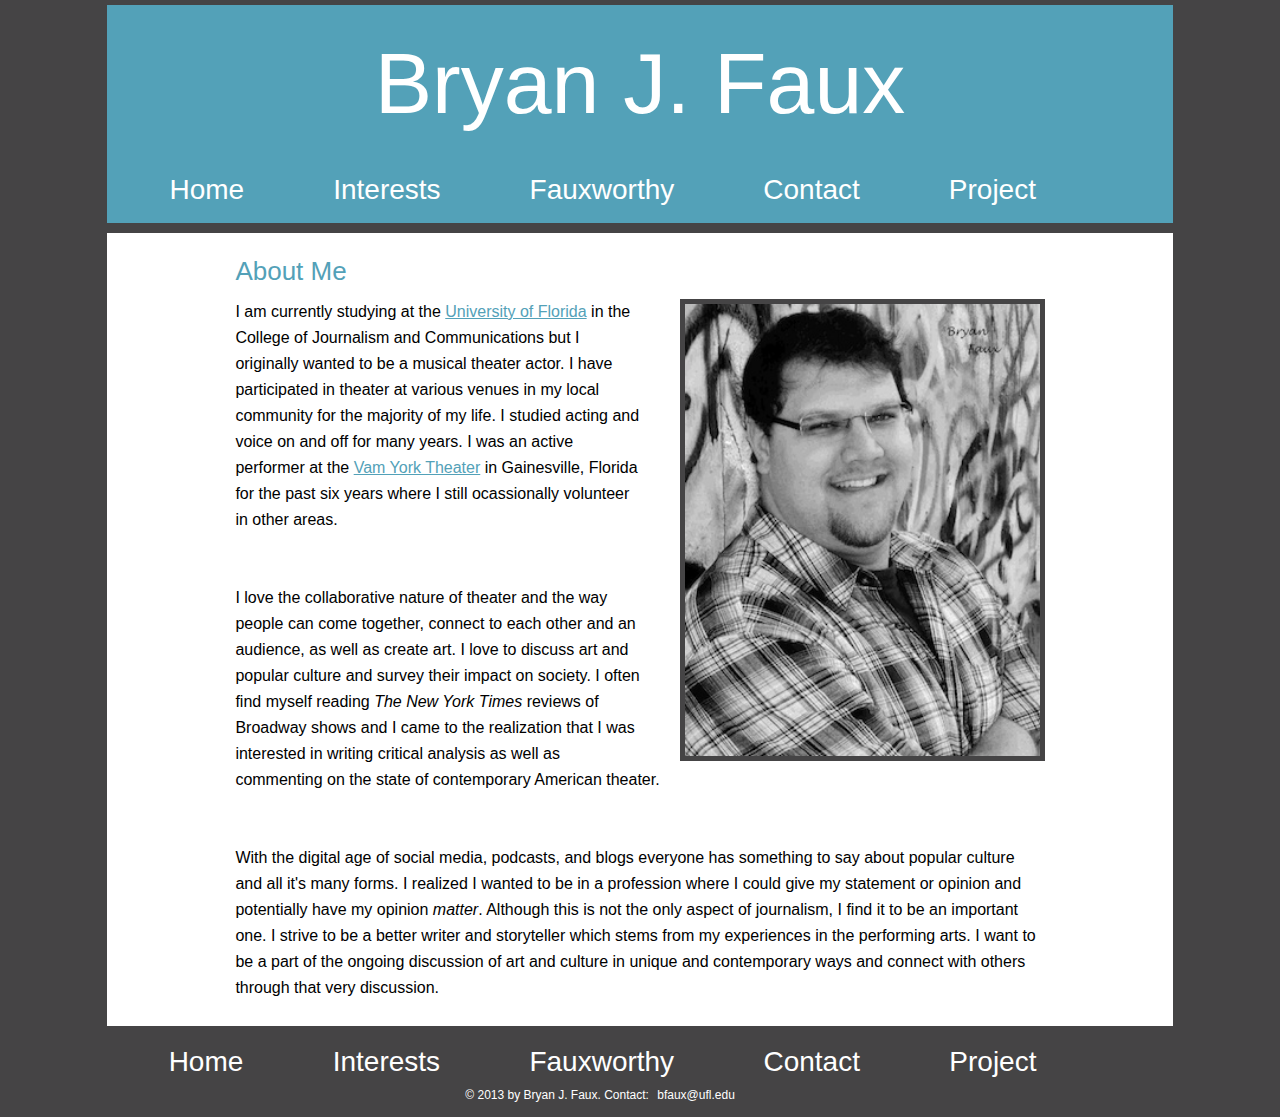
<file: index.html>
<!DOCTYPE html>
<html>
    <head>
        
        <title> Bryan J. Faux</title>
        <meta charset ="utf-8"/>
        <link rel="stylesheet" href="css/base.css"/>
        
        </head>
        
        <body>
            
            <header>
                <h1>Bryan J. Faux</h1>
               
            <nav>
                <a href="index.html">Home</a>
                <a href="interests.html">Interests</a>
                <a href="blog.html">Fauxworthy</a>
                <a href="contact.html">Contact</a>
                <a href="project.html">Project</a>
            </nav>
                
            </header>
            
            <article>
                <h1>About Me</h1>
                
                <p> <img src="images/bryanwebsitepart2.jpg" alt="Bryan J. Faux"/>   I am currently studying at the <a href="http://www.ufl.edu" target=_blank>University of Florida</a> in the College of Journalism and Communications but I originally wanted to be a musical theater actor. I have participated in theater at various venues in my local community for the majority of my life. I studied acting and voice on and off for many years. I was an active performer at the <a href="http://gcplayhouse.org" target=_blank>Vam York Theater</a> in Gainesville, Florida for the past six years where I still ocassionally volunteer in other areas.</p><br>
                <br><p> I love the collaborative nature of theater and the way people can come together, connect to each other and an audience, as well as create art. I love to discuss art and popular culture and survey their impact on society. I often find myself reading <em>The New York Times</em> reviews of Broadway shows and I came to the realization that I was interested in writing critical analysis as well as commenting on the state of contemporary American theater.</p><br>
                <br><p>With the digital age of social media, podcasts, and blogs everyone has something to say about popular culture and all it's many forms. I realized I wanted to be in a profession where I could give my statement or opinion and potentially have my opinion <em>matter</em>.  Although this is not the only aspect of journalism, I find it to be an important one.  I strive to be a better writer and storyteller which stems from my experiences in the performing arts. I want to be a part of the ongoing discussion of art and culture in unique and contemporary ways and connect with others through that very discussion.</p>
                
            </article>
            
            <footer>
                <a href="index.html">Home</a>
                <a href="interests.html">Interests</a>
                <a href="blog.html">Fauxworthy</a>
                <a href="contact.html">Contact</a>
                <a href="project.html">Project</a>
                
                
                <p class="footer">&copy; 2013 by Bryan J. Faux.
        Contact: <a href="mailto:bfaux@ufl.edu">
        bfaux@ufl.edu</a></p>
                
            </footer>
        
        </body>
</html>
</file>
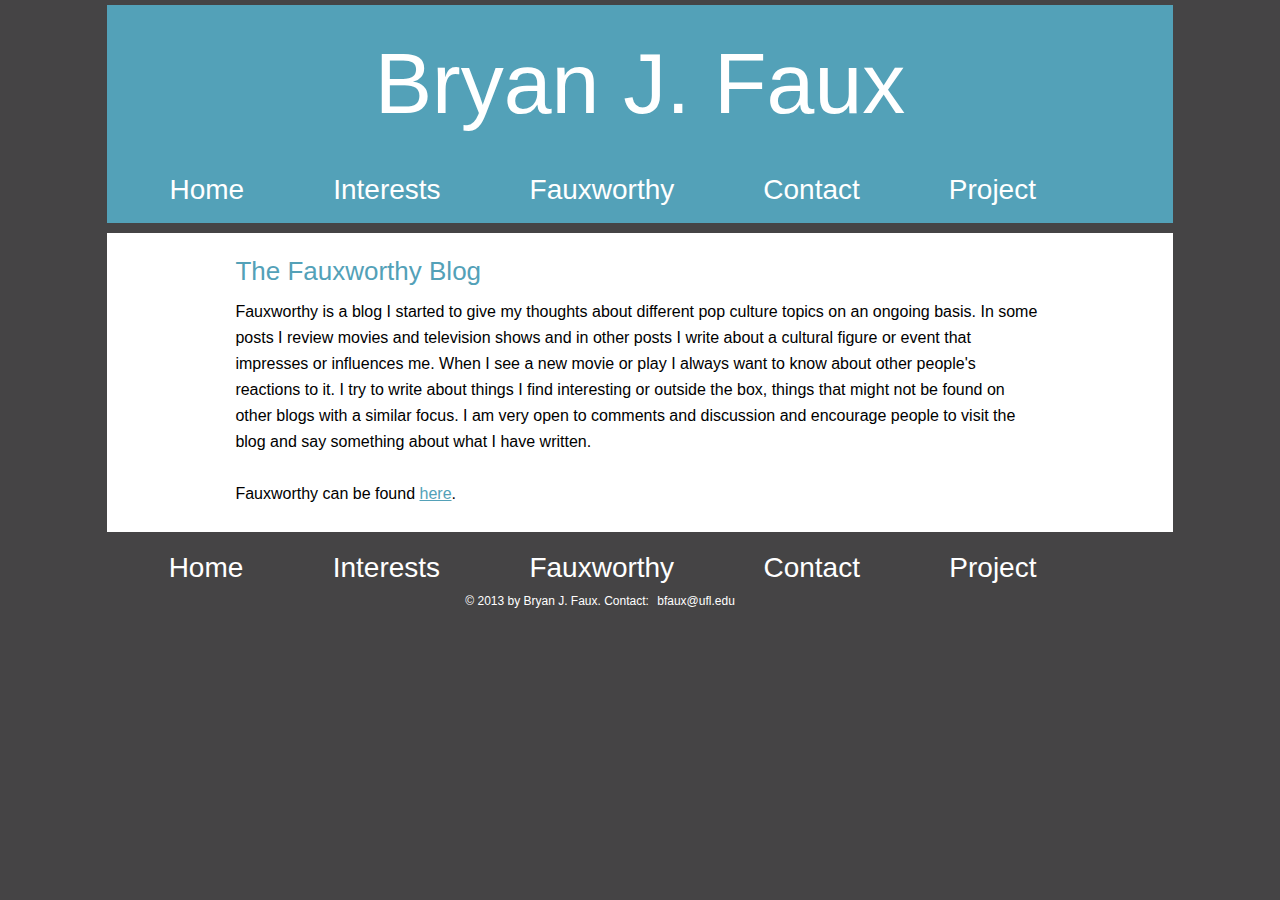
<file: blog.html>
<!DOCTYPE html>
<html>
    <head>
        
        <title> Bryan J. Faux</title>
        <meta charset ="utf-8"/>
        <link rel="stylesheet" href="css/base.css" />
        
        </head>
        
        <body>
            
            <header>
                <h1>Bryan J. Faux</h1>
            
            <nav>
                <a href="index.html">Home</a>
                <a href="interests.html">Interests</a>
                <a href="blog.html">Fauxworthy</a>
                <a href="contact.html">Contact</a>
                <a href="project.html">Project</a>
            </nav>
                
            </header>
            
            <article>
                <h1>The Fauxworthy Blog</h1>
                
                <p>Fauxworthy is a blog I started to give my thoughts about different pop culture topics on an ongoing basis. In some posts I review movies and television shows and in other posts I write about a cultural figure or event that impresses or influences me. When I see a new movie or play I always want to know about other people's reactions to it.  I try to write about things I find interesting or outside the box, things that might not be found on other blogs with a similar focus. I am very open to comments and discussion and encourage people to visit the blog and say something about what I have written.<br><br>Fauxworthy can be found <a href="http://www.bfaux.wordpress.com" target=_blank>here</a>.</p>
            </article>
            
            <footer>
                <a href="index.html">Home</a>
                <a href="interests.html">Interests</a>
                <a href="blog.html">Fauxworthy</a>
                <a href="contact.html">Contact</a>
                <a href="project.html">Project</a>
                
                <p class="footer">&copy; 2013 by Bryan J. Faux.
        Contact: <a href="mailto:bfaux@ufl.edu">
        bfaux@ufl.edu</a></p>
                
            </footer>
        
        </body>
</html>
</file>
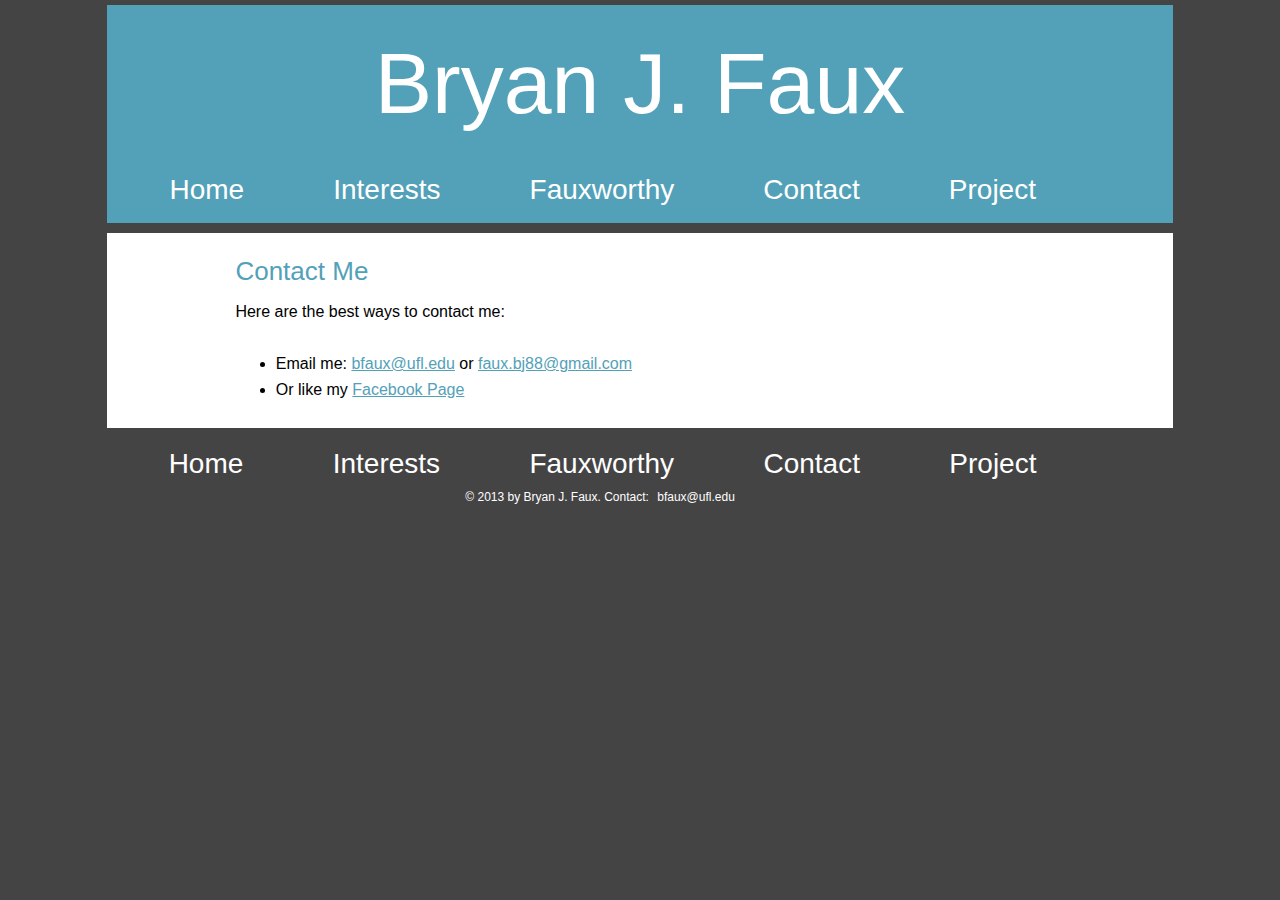
<file: contact.html>
<!DOCTYPE html>
<html>
    <head>
        
        <title> Bryan J. Faux</title>
        <meta charset ="utf-8"/>
        <link rel="stylesheet" href="css/base.css" />
        
        </head>
        
        <body>
            
            <header>
                <h1>Bryan J. Faux</h1>
                
            <nav>
                <a href="index.html">Home</a>
                <a href="interests.html">Interests</a>
                <a href="blog.html">Fauxworthy</a>
                <a href="contact.html">Contact</a>
                <a href="project.html">Project</a>
            </nav>
                
            </header>
            
            <article>
                <h1>Contact Me</h1>
                
                <p>Here are the best ways to contact me:</p>
                
                <br><ul>
                    <li>Email me: <a href="mailto:bfaux@ufl.edu">bfaux@ufl.edu</a> or <a href="mailto:faux.bj88@gmail.com">faux.bj88@gmail.com</a></li>
                    <li>Or like my <a href="https://www.facebook.com/faux.b.j" target=_blank>Facebook Page</a></li>
                </ul>
                
            </article>
            
            <footer>
                <a href="index.html">Home</a>
                <a href="interests.html">Interests</a>
                <a href="blog.html">Fauxworthy</a>
                <a href="contact.html">Contact</a>
                <a href="project.html">Project</a>
                
                <p class="footer">&copy; 2013 by Bryan J. Faux.
        Contact: <a href="mailto:bfaux@ufl.edu">
        bfaux@ufl.edu</a></p>
                
            </footer>
        
        </body>
</html>
</file>
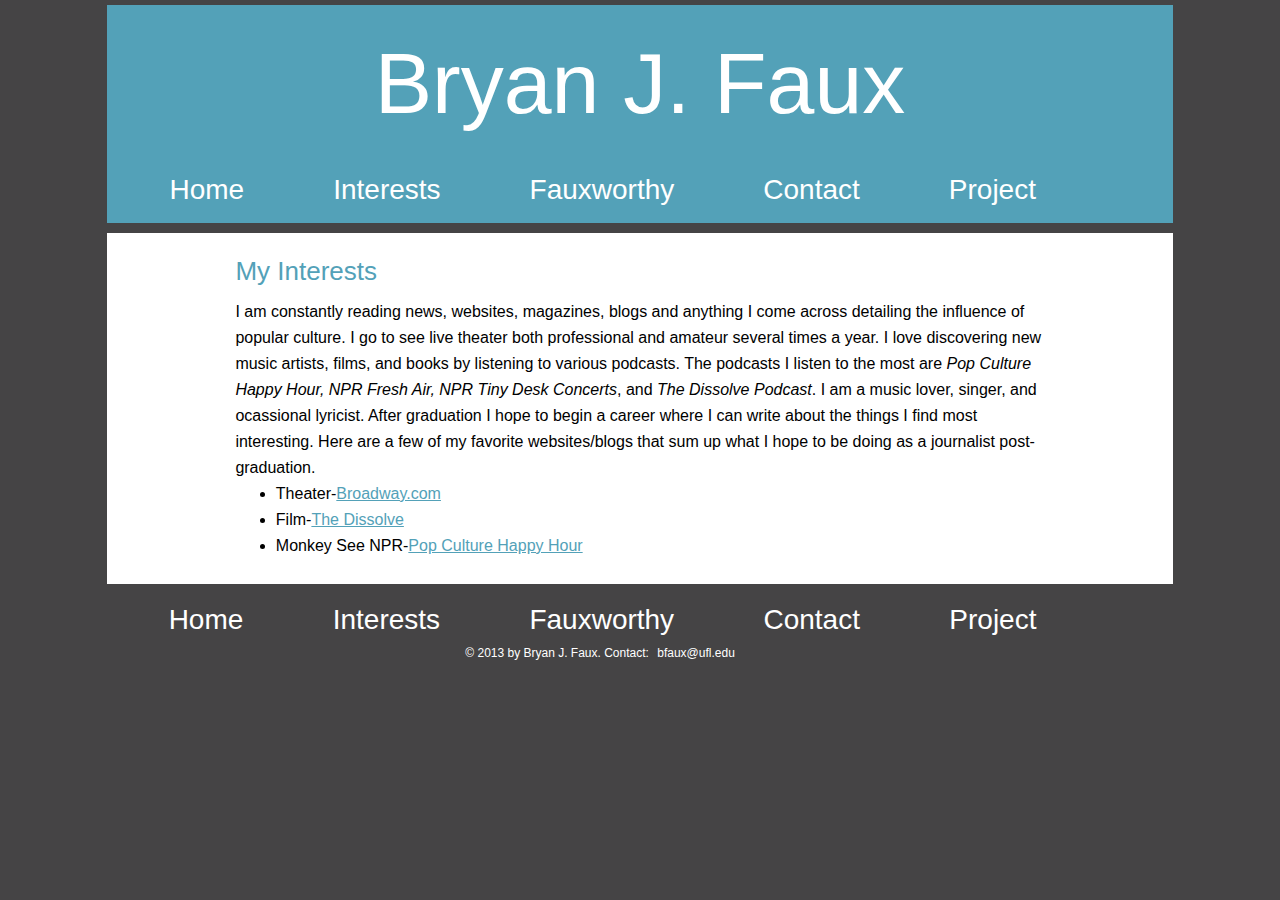
<file: interests.html>
<!DOCTYPE html>
<html>
    <head>
        
        <title> Bryan J. Faux</title>
        <meta charset ="utf-8"/>
        <link rel="stylesheet" href="css/base.css" />
        
        </head>
        
        <body>
            
            <header>
                <h1>Bryan J. Faux</h1>
            
            <nav>
                <a href="index.html">Home</a>
                <a href="interests.html">Interests</a>
                <a href="blog.html">Fauxworthy</a>
                <a href="contact.html">Contact</a>
                <a href="project.html">Project</a>
            </nav>
                
            </header>
            
            <article>
                <h1>My Interests</h1>
                
                <p>I am constantly reading news, websites, magazines, blogs and anything I come across detailing the influence of popular culture. I go to see live theater both professional and amateur several times a year. I love discovering new music artists, films, and books by listening to various podcasts. The podcasts I listen to the most are <em>Pop Culture Happy Hour, NPR Fresh Air, NPR Tiny Desk Concerts</em>, and <em>The Dissolve Podcast</em>. I am a music lover, singer, and ocassional lyricist. After graduation I hope to begin a career where I can write about the things I find most interesting.  Here are a few of my favorite websites/blogs that sum up what I hope to be doing as a journalist post-graduation.</p>
                <ul>
                    <li>Theater-<a href="http://www.broadway.com" target=_blank>Broadway.com</a></li>
                    <li>Film-<a href="http://www.thedissolve.com" target=_blank>The Dissolve</a></li>
                    <li>Monkey See NPR-<a       href="http://www.npr.org/templates/story/story.php?storyId=129472378" target=_blank>Pop Culture Happy Hour</a></li>
                </ul>
            
            </article>
            
            <footer>
                <a href="index.html">Home</a>
                <a href="interests.html">Interests</a>
                <a href="blog.html">Fauxworthy</a>
                <a href="contact.html">Contact</a>
                <a href="project.html">Project</a>
                
                <p class="footer">&copy; 2013 by Bryan J. Faux.
        Contact: <a href="mailto:bfaux@ufl.edu">
        bfaux@ufl.edu</a></p>
                
            </footer>
        
        </body>
</html>
</file>
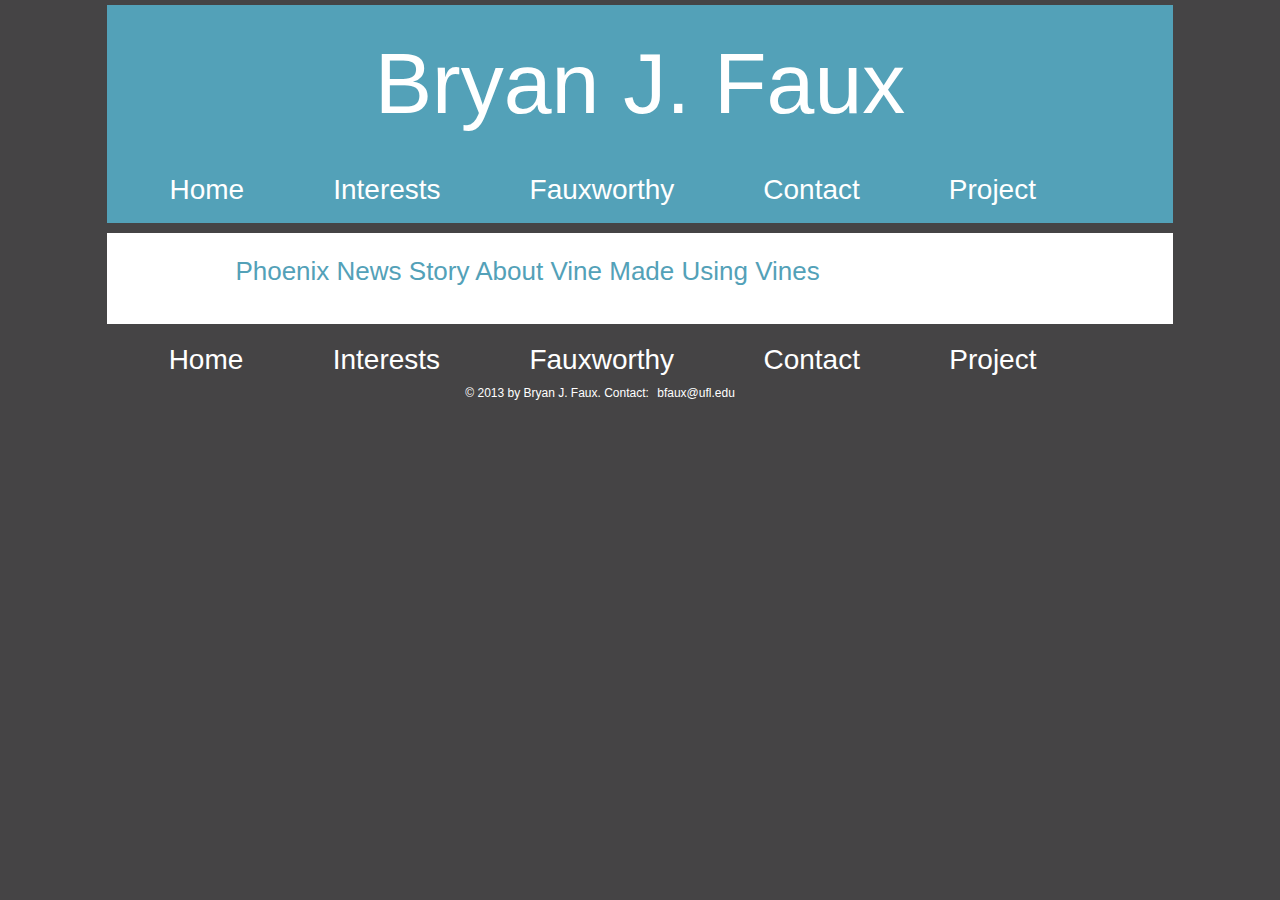
<file: newsvideo.html>
<!DOCTYPE html>
<html>
    <head>
        
        <title> Bryan J. Faux</title>
        <meta charset ="utf-8"/>
        <link rel="stylesheet" href="css/base.css" />
        
        </head>
        
        <body>
            
            <header>
                <h1>Bryan J. Faux</h1>
            
            <nav>
                <a href="index.html">Home</a>
                <a href="interests.html">Interests</a>
                <a href="blog.html">Fauxworthy</a>
                <a href="contact.html">Contact</a>
                <a href="project.html">Project</a>
            </nav>
                
            </header>
            
            <article>
                <h1>Phoenix News Story About Vine Made Using Vines</h1>
                <p></p>
                

                
                
            
     
            </article>
            
            <footer>
                <a href="index.html">Home</a>
                <a href="interests.html">Interests</a>
                <a href="blog.html">Fauxworthy</a>
                <a href="contact.html">Contact</a>
                <a href="project.html">Project</a>
                
                <p class="footer">&copy; 2013 by Bryan J. Faux.
        Contact: <a href="mailto:bfaux@ufl.edu">
        bfaux@ufl.edu</a></p>
                
            </footer>
        
        </body>
</html>
</file>
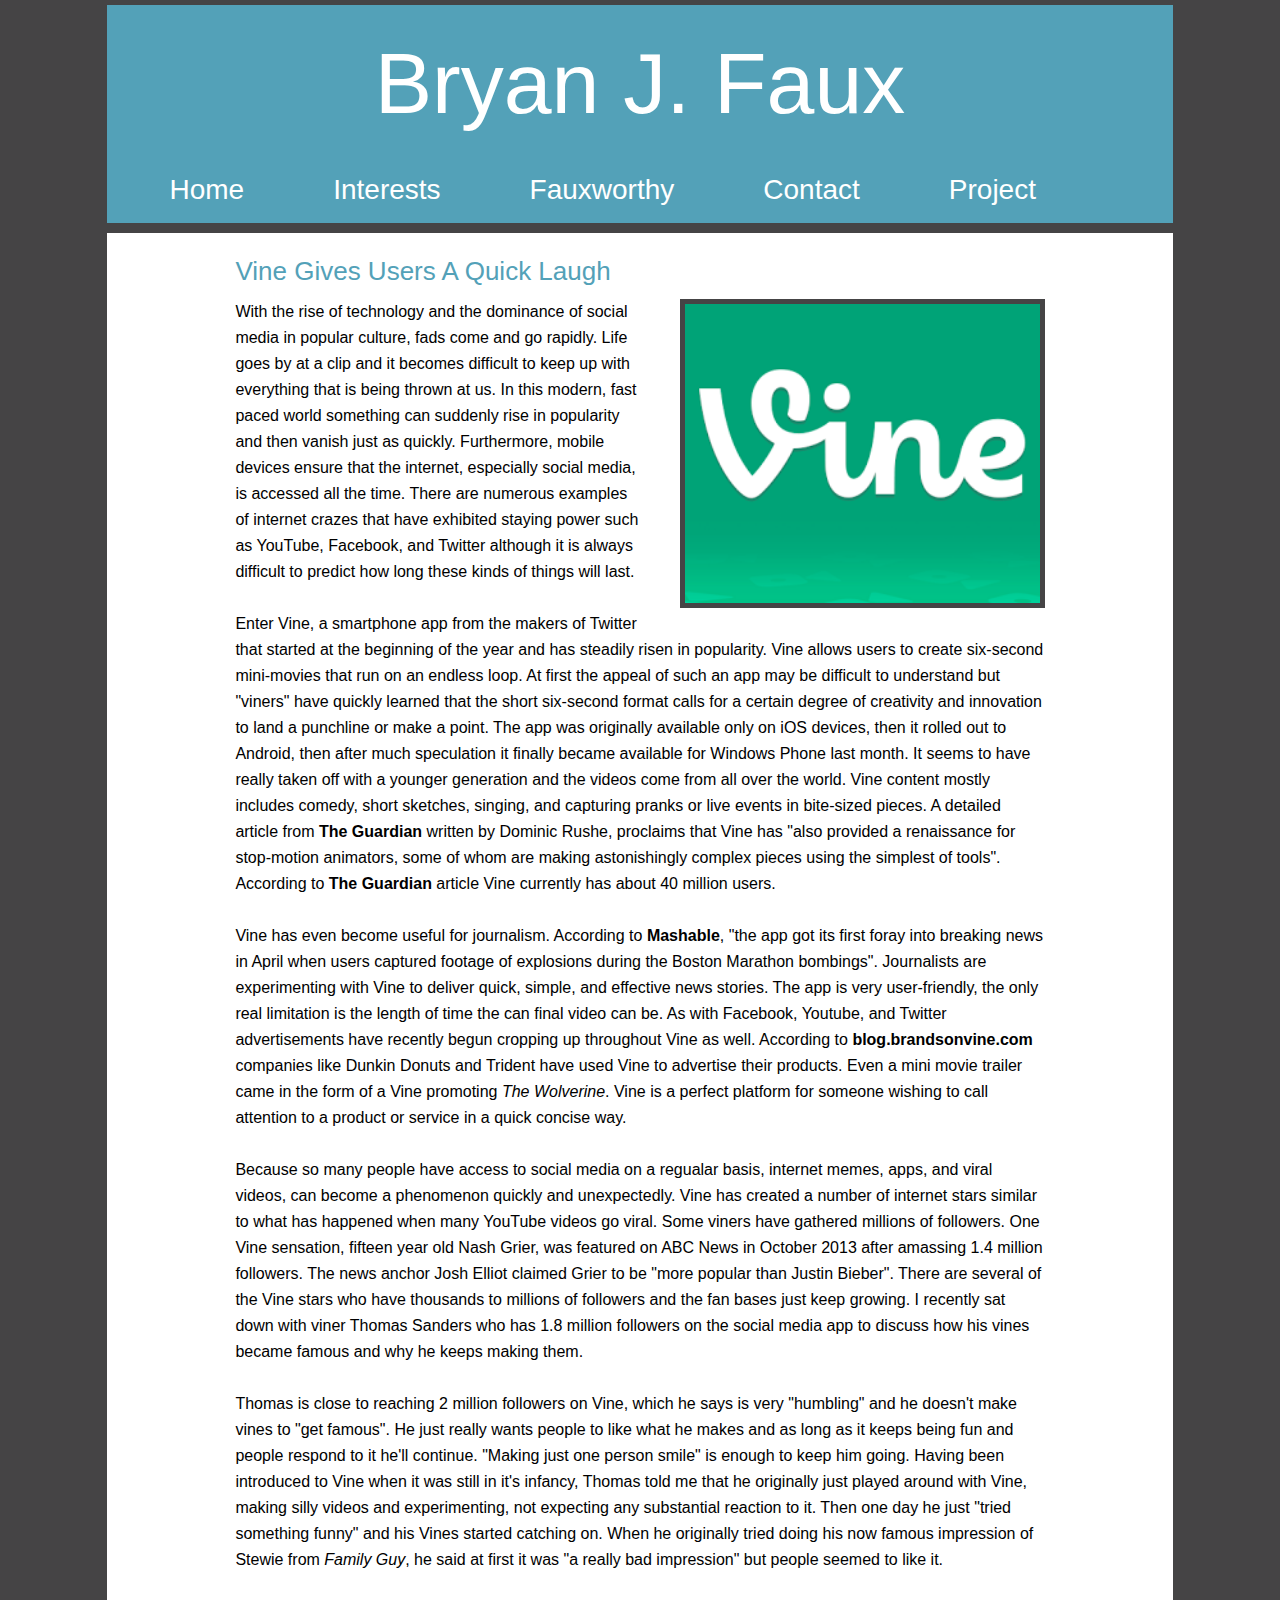
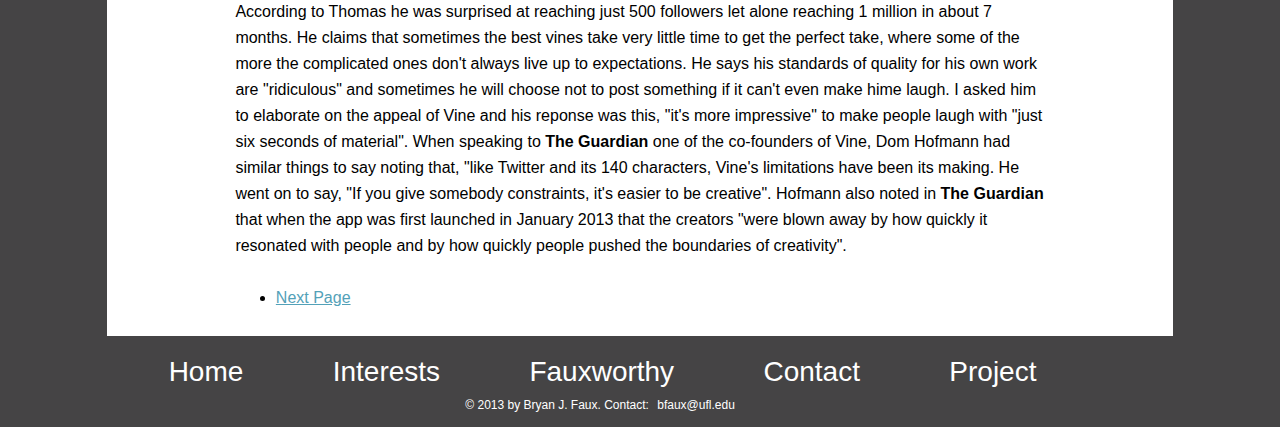
<file: project.html>
<!DOCTYPE html>
<html>
    <head>
        
        <title> Bryan J. Faux</title>
        <meta charset ="utf-8"/>
        <link rel="stylesheet" href="css/base.css" />
        
        </head>
        
        <body>
            
            <header>
                <h1>Bryan J. Faux</h1>
            
            <nav>
                <a href="index.html">Home</a>
                <a href="interests.html">Interests</a>
                <a href="blog.html">Fauxworthy</a>
                <a href="contact.html">Contact</a>
                <a href="project.html">Project</a>
            </nav>
                
            </header>
            
            <article>
                <h1>Vine Gives Users A Quick Laugh</h1>
                
                <p> <img src="images/vine.png" alt="Vine Logo"/>With the rise of technology and the dominance of social media in popular culture, fads come and go rapidly.  Life goes by at a clip and it becomes difficult to keep up with everything that is being thrown at us.  In this modern, fast paced world something can suddenly rise in popularity and then vanish just as quickly.  Furthermore, mobile devices ensure that the internet, especially social media, is accessed all the time.  There are numerous examples of internet crazes that have exhibited staying power such as YouTube, Facebook, and Twitter although it is always difficult to predict how long these kinds of things will last.<br>
                    <br>Enter Vine, a smartphone app from the makers of Twitter that started at the beginning of the year and has steadily risen in popularity.  Vine allows users to create six-second mini-movies that run on an endless loop.  At first the appeal of such an app may be difficult to understand but "viners" have quickly learned that the short six-second format calls for a certain degree of creativity and innovation to land a punchline or make a point.  The app was originally available only on iOS devices, then it rolled out to Android, then after much speculation it finally became available for Windows Phone last month.  It seems to have really taken off with a younger generation and the videos come from all over the world. Vine content mostly includes comedy, short sketches, singing, and capturing pranks or live events in bite-sized pieces.  A detailed article from <strong>The Guardian</strong> written by Dominic Rushe, proclaims that Vine has "also provided a renaissance for stop-motion animators, some of whom are making astonishingly complex pieces using the simplest of tools".  According to <strong>The Guardian</strong> article Vine currently has about 40 million users.<br>
                    <br>Vine has even become useful for journalism. According to <strong>Mashable</strong>, "the app got its first foray into breaking news in April when users captured footage of explosions during the Boston Marathon bombings".  Journalists are experimenting with Vine to deliver quick, simple, and effective news stories.  The app is very user-friendly, the only real limitation is the length of time the can final video can be. As with Facebook, Youtube, and Twitter advertisements have recently begun cropping up throughout Vine as well.  According to <strong>blog.brandsonvine.com</strong> companies like Dunkin Donuts and Trident have used Vine to advertise their products.  Even a mini movie trailer came in the form of a Vine promoting <em>The Wolverine</em>. Vine is a perfect platform for someone wishing to call attention to a product or service in a quick concise way.<br>
                    <br>Because so many people have access to social media on a regualar basis, internet memes, apps, and viral videos, can become a phenomenon quickly and unexpectedly.  Vine has created a number of internet stars similar to what has happened when many YouTube videos go viral. Some viners have gathered millions of followers.  One Vine sensation, fifteen year old Nash Grier, was featured on ABC News in October 2013 after amassing 1.4 million followers.  The news anchor Josh Elliot claimed Grier to be "more popular than Justin Bieber". There are several of the Vine stars who have thousands to millions of followers and the fan bases just keep growing.  I recently sat down with viner Thomas Sanders who has 1.8 million followers on the social media app to discuss how his vines became famous and why he keeps making them.<br>
                    <br>Thomas is close to reaching 2 million followers on Vine, which he says is very "humbling" and he doesn't make vines to "get famous".  He just really wants people to like what he makes and as long as it keeps being fun and people respond to it he'll continue.  "Making just one person smile" is enough to keep him going.  Having been introduced to Vine when it was still in it's infancy, Thomas told me that he originally just played around with Vine, making silly videos and experimenting, not expecting any substantial reaction to it.  Then one day he just "tried something funny" and his Vines started catching on.  When he originally tried doing his now famous impression of Stewie from <em>Family Guy</em>, he said at first it was "a really bad impression" but people seemed to like it.<br>
                    <br>According to Thomas he was surprised at reaching just 500 followers let alone reaching 1 million in about 7 months.  He claims that sometimes the best vines take very little time to get the perfect take, where some of the more the complicated ones don't always live up to expectations.  He says his standards of quality for his own work are "ridiculous" and sometimes he will choose not to post something if it can't even make hime laugh. I asked him to elaborate on the appeal of Vine and his reponse was this, "it's more impressive" to make people laugh with "just six seconds of material".  When speaking to <strong>The Guardian</strong> one of the co-founders of Vine, Dom Hofmann had similar things to say noting that, "like Twitter and its 140 characters, Vine's limitations have been its making.  He went on to say, "If you give somebody constraints, it's easier to be creative".  Hofmann also noted in <strong>The Guardian</strong> that when the app was first launched in January 2013 that the creators "were blown away by how quickly it resonated with people and by how quickly people pushed the boundaries of creativity".  <br>
                  
                    <br><nav>
                    <ul>
                    <li><a href="projectpgtwo.html">Next Page</a>                           </li>
                    </ul>
                </nav>
                
            </article>
            
            <footer>
                <a href="index.html">Home</a>
                <a href="interests.html">Interests</a>
                <a href="blog.html">Fauxworthy</a>
                <a href="contact.html">Contact</a>
                <a href="project.html">Project</a>
                
                <p class="footer">&copy; 2013 by Bryan J. Faux.
        Contact: <a href="mailto:bfaux@ufl.edu">
        bfaux@ufl.edu</a></p>
                
            </footer>
        
        </body>
</html>
</file>
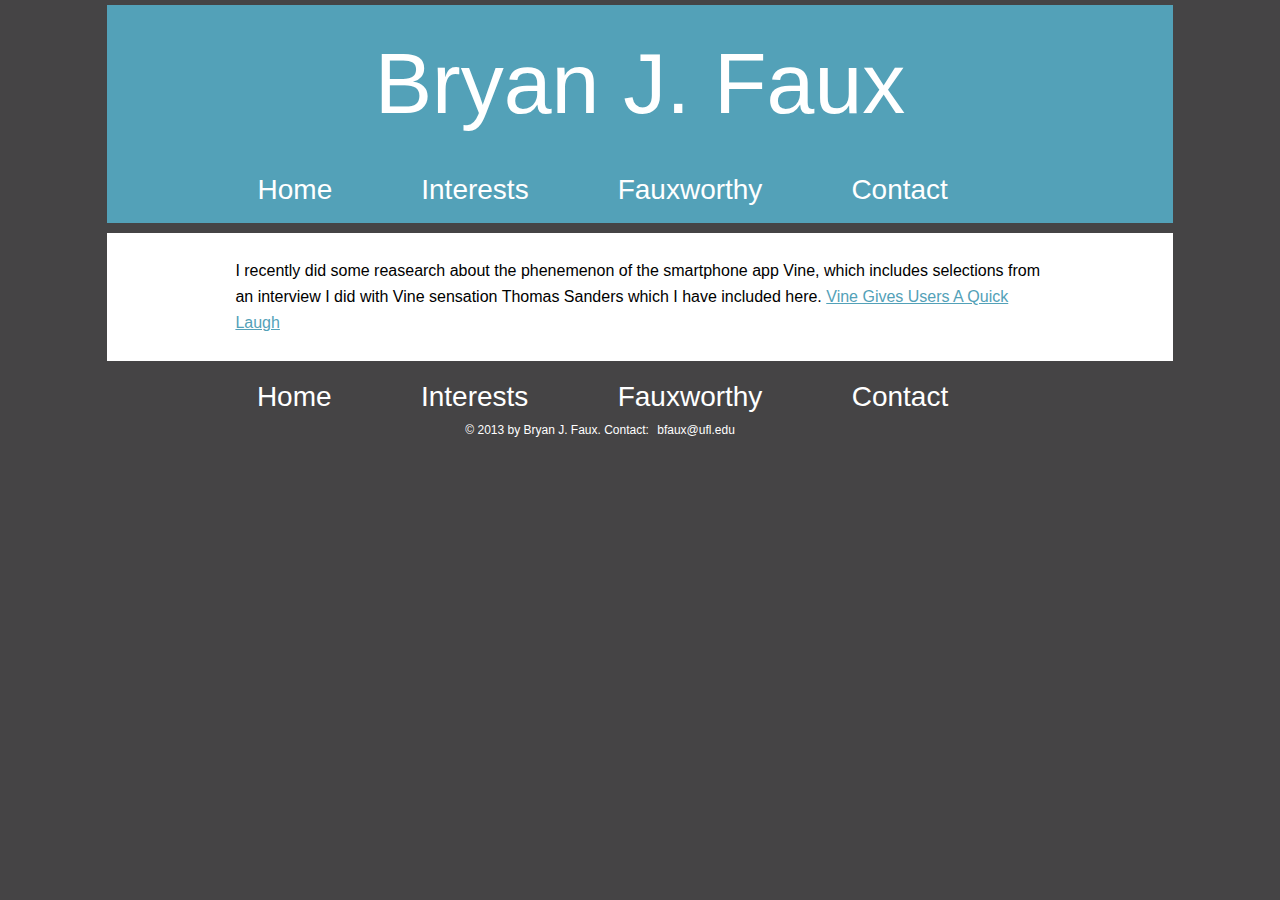
<file: thomastalksaboutvine.html>
<!DOCTYPE html>
<html>
    <head>
        
        <title> Bryan J. Faux</title>
        <meta charset ="utf-8"/>
        <link rel="stylesheet" href="css/base.css" />
        
        </head>
        
        <body>
            
            <header>
                <h1>Bryan J. Faux</h1>
            
            <nav>
                <a href="index.html">Home</a>
                <a href="interests.html">Interests</a>
                <a href="blog.html">Fauxworthy</a>
                <a href="contact.html">Contact</a>
            </nav>
                
            </header>
            
            <article>

                <p>I recently did some reasearch about the phenemenon of the smartphone app Vine, which includes selections from an interview I did with Vine sensation Thomas Sanders which I have included here. <a href=thomastalksaboutvine.html>Vine Gives Users A Quick Laugh</a></p>
            </article>
            
            <footer>
                <a href="index.html">Home</a>
                <a href="interests.html">Interests</a>
                <a href="blog.html">Fauxworthy</a>
                <a href="contact.html">Contact</a>
                
                <p class="footer">&copy; 2013 by Bryan J. Faux.
        Contact: <a href="mailto:bfaux@ufl.edu">
        bfaux@ufl.edu</a></p>
                
            </footer>
        
        </body>
</html>
</file>
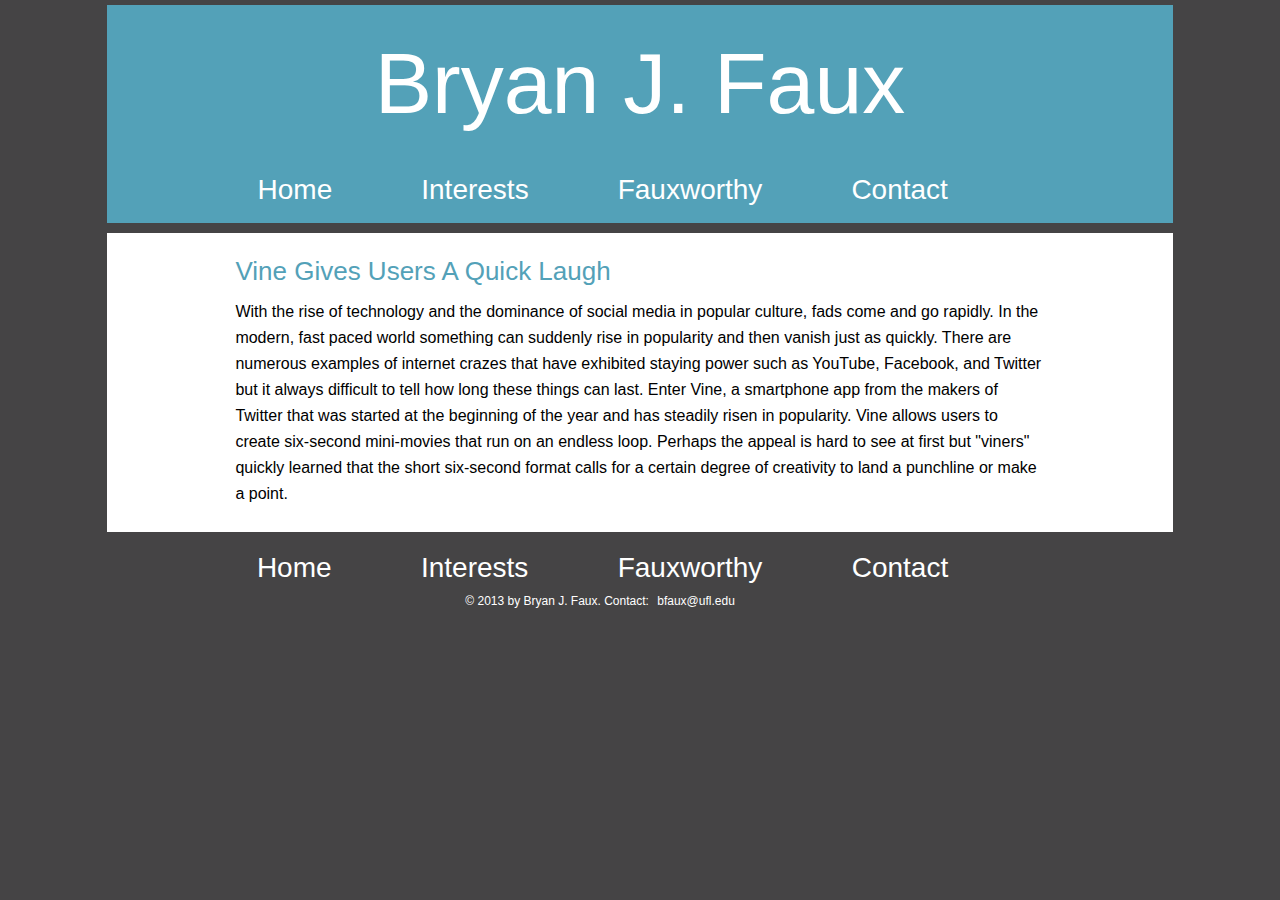
<file: vinegivesusersaquicklaugh.html>
<!DOCTYPE html>
<html>
    <head>
        
        <title> Bryan J. Faux</title>
        <meta charset ="utf-8"/>
        <link rel="stylesheet" href="css/base.css" />
        
        </head>
        
        <body>
            
            <header>
                <h1>Bryan J. Faux</h1>
            
            <nav>
                <a href="index.html">Home</a>
                <a href="interests.html">Interests</a>
                <a href="blog.html">Fauxworthy</a>
                <a href="contact.html">Contact</a>
            </nav>
                
            </header>
            
            <article>
                <h1>Vine Gives Users A Quick Laugh</h1>

                <p>With the rise of technology and the dominance of social media in popular culture, fads come and go rapidly.  In the modern, fast paced world something can suddenly rise in popularity and then vanish just as quickly.  There are numerous examples of internet crazes that have exhibited staying power such as YouTube, Facebook, and Twitter but it always difficult to tell how long these things can last.  Enter Vine, a smartphone app from the makers of Twitter that was started at the beginning of the year and has steadily risen in popularity.  Vine allows users to create six-second mini-movies that run on an endless loop.  Perhaps the appeal is hard to see at first but "viners" quickly learned that the short six-second format calls for a certain degree of creativity to land a punchline or make a point. </p>
            </article>
            
            <footer>
                <a href="index.html">Home</a>
                <a href="interests.html">Interests</a>
                <a href="blog.html">Fauxworthy</a>
                <a href="contact.html">Contact</a>
                
                <p class="footer">&copy; 2013 by Bryan J. Faux.
        Contact: <a href="mailto:bfaux@ufl.edu">
        bfaux@ufl.edu</a></p>
                
            </footer>
        
        </body>
</html>
</file>
<file: css/base.css>
@charset "UTF-8";

/*This is the stylsheet for personal website*/
* {
    box-sizing:border-box;
    margin:0;
    padding:0;
}

body {
    background-color:#454445;
    font-family:Arial, Helvetica, sans-serif;
}

p   {
    font-size:16px;
}

img {

    border:5px solid #454445;
    margin-left:5%;
    margin-bottom:5px;
    float:right;
    width:45%
}

header {
    border:5px solid #454445;
    line-height:24px;
    background-color:#53a1b8;
    color:#FFFFFF;
    font-family:Futura,"Trebuchet MS",Arial, sans-serif;
    text-align:center;
    padding-bottom:10px;
    margin:0 8% 0 8%;
}

header h1 {
    padding:35px 20px 45px 20px;
    font-size:86px;
    font-weight:100;
    line-height:86px;
}

header nav {
    text-align:center;
    background-color:#53a1b8;
    padding-bottom:5px;
    padding-top:5px;
    line-height:28px;
}

header nav a {
    
    color:#ffffff;
    font-weight:300;
    text-decoration:none;
    font-size:28px;
    margin-top:0;
    margin-right:7%;
    margin-bottom:0;
    margin-left:0;
    padding:5px 5px 5px 5px;
    text-align:center;
    font-family:Futura,"Trebuchet MS",Arial, sans-serif;
}

header nav a:hover {
    color:#454445;
}

article {
    background:#FFFFFF;
    padding:1em;
    color:#000000;
    line-height:26px;
    font-family:Arial, Helvetica, sans-serif;
    font-size:12px;
    text-align:left;
    margin-left:8%;
    margin-right:8%;
    padding:25px 10% 25px 10%;
    border:5px solid #454445;
}

article h1 {
    color:#53a1b8;
    font-size:26px;
    font-weight:200;
    margin-bottom:15px;
}

article p{
    font-size:16px;
}

article a:link{
    color:#53a1b8;
    text-decoration:underline;
}

article a:visited{
    color:purple;
}

article ul {
    Font-size:16px;
    margin-left:5%;
}

footer {
    border:5px solid #454445;
    background-color:#454445;
    color:#FFFFFF;
    font-family:Futura,"Trebuchet MS",Arial, sans-serif;
    text-align:center;
    padding-bottom:10px;
    padding-top:10px;
    margin:0 100px 0 100px;
    clear:both;
}

footer p {
    font-size:12px;
    padding-top:10px;
}

footer p a {
    font-size:12px;
    padding-top:10px;
}

footer a {
    color:#FFFFFF;
    font-size:28px;
    font-weight:300;
    margin-right:7%;
    padding:5px 5px 5px 5px;
    text-align:center;
    font-family:Futura,"Trebuchet MS",Arial, sans-serif;
    text-decoration:none
}

footer a:hover {
    color:#53a1b8;
}

@media screen and (max-width: 600px) {
    
    body {
        padding: 3%;
    }
    
    header {
        margin-left:25px;
        margin-right:25px;
    }
    
    header h1 {
        font-size:68px;
        margin-bottom:0;
    }
    
    header nav {
        margin-top:0;
    }
    
    header nav a {
        font-size:28px;
        display:inline;
        margin-bottom:5px;
        padding-left:60px;
        text-align:center;
    }
    
    nav {
        width: 100%;
    }
    
    article {
        margin-left:25px;
        margin-right:25px;
    }
    
    article p {
        margin-left:-5%;
        margin-right:-5%;
    }
    
    footer a {
         font-size:20px;
        display:inline;
        margin-bottom:5px;
        padding-left:60px;
        text-align:center;
    }
    
    #content {
        clear: both;
        margin-left: 0;
        width: 100%;
    }       
}
</file>
